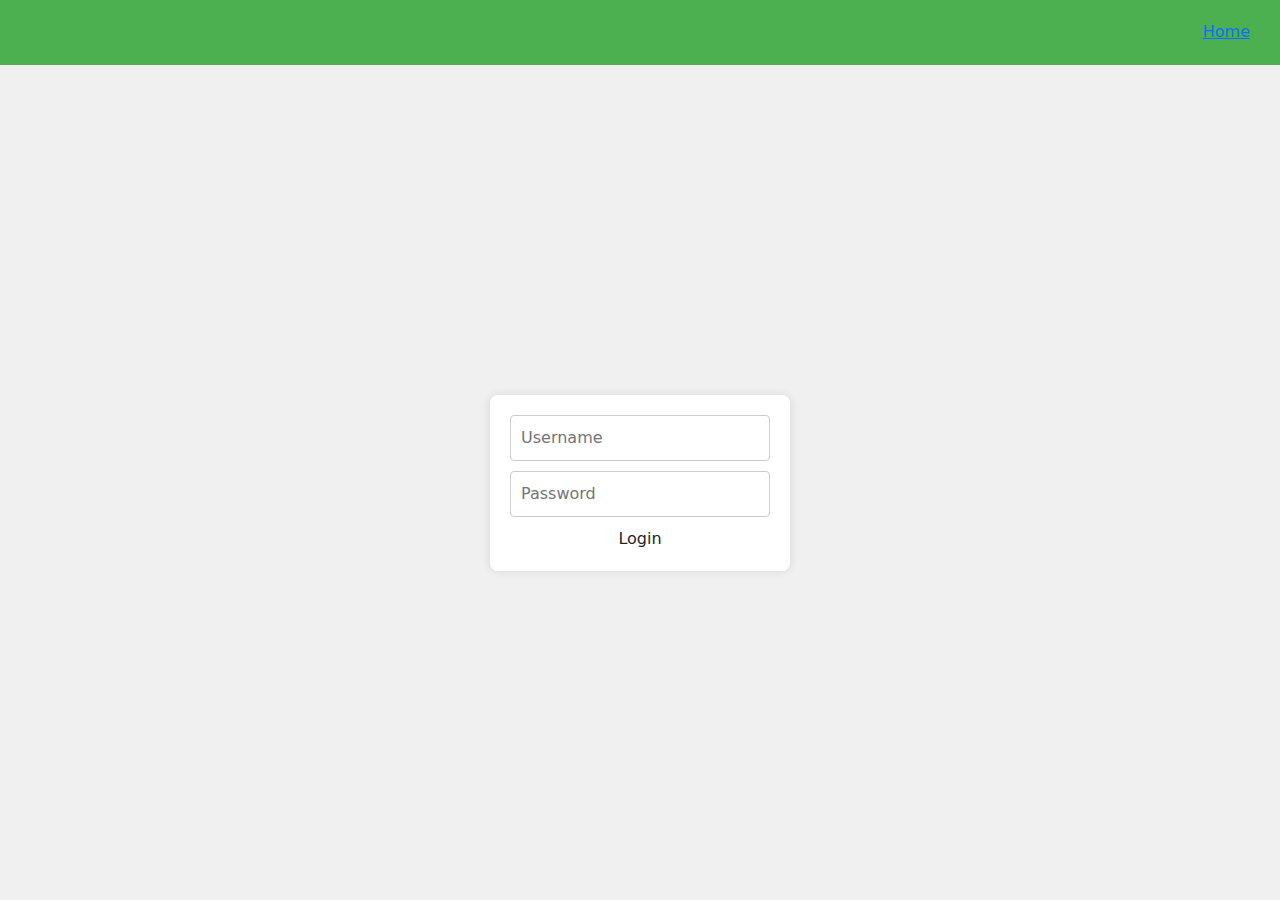
<file: index.html>
<!DOCTYPE html>
<html lang="en">
<head>
    <meta charset="UTF-8">
    <meta name="viewport" content="width=device-width, initial-scale=1.0">
    <title>Login</title>
    <link href="https://cdn.jsdelivr.net/npm/bootstrap@5.3.3/dist/css/bootstrap.min.css" rel="stylesheet"
     integrity="sha384-QWTKZyjpPEjISv5WaRU9OFeRpok6YctnYmDr5pNlyT2bRjXh0JMhjY6hW+ALEwIH" crossorigin="anonymous">
    <link rel="stylesheet" href="style.css">
</head>
<body>
    <!-- <div class="container-root">
        <header class="header">Header</header>
        <div class="form-wrapper">
            <div class="login-container">
                <form>
                   <input type="text" placeholder="Username" required>
                   <input type="password" placeholder="Password" required>
                   <button type="submit">Login</button> 
                </form>
            </div>
        </div>
    </div> -->
    <script src="main.js"></script>
</body>
</html>
</file>
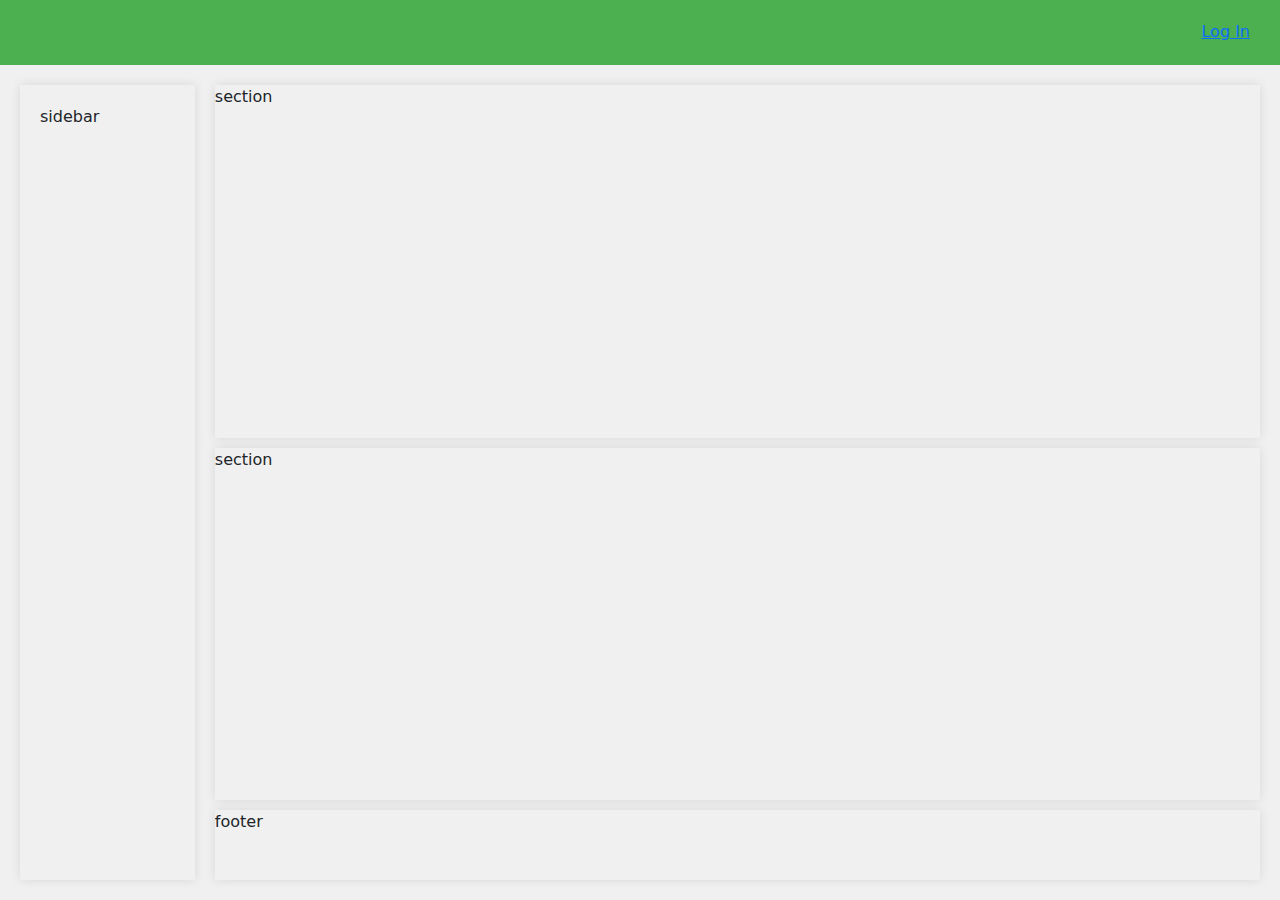
<file: home.html>
<!DOCTYPE html>
<html lang="en">
<head>
    <meta charset="UTF-8">
    <meta name="viewport" content="width=device-width, initial-scale=1.0">
    <title>Home</title>
    <link href="https://cdn.jsdelivr.net/npm/bootstrap@5.3.3/dist/css/bootstrap.min.css" rel="stylesheet"
     integrity="sha384-QWTKZyjpPEjISv5WaRU9OFeRpok6YctnYmDr5pNlyT2bRjXh0JMhjY6hW+ALEwIH" crossorigin="anonymous">
    <link rel="stylesheet" href="style.css">
</head>
<body>

    <!-- <div class="container-root">
        <header class="header">
        <a href="index.html">Log In</a>
        </header>

        <main class="main-section">
            <nav class="sidebar">nav</nav>
            <div class="section">
                <section class="box">section</section>
                <section class="box">section</section>
                <footer class="footer">footer</footer>
            </div>
        </main>
    </div> -->
     <script src="utils.js"></script>
    <script src="home.js"></script>
</body>
</html>
</file>
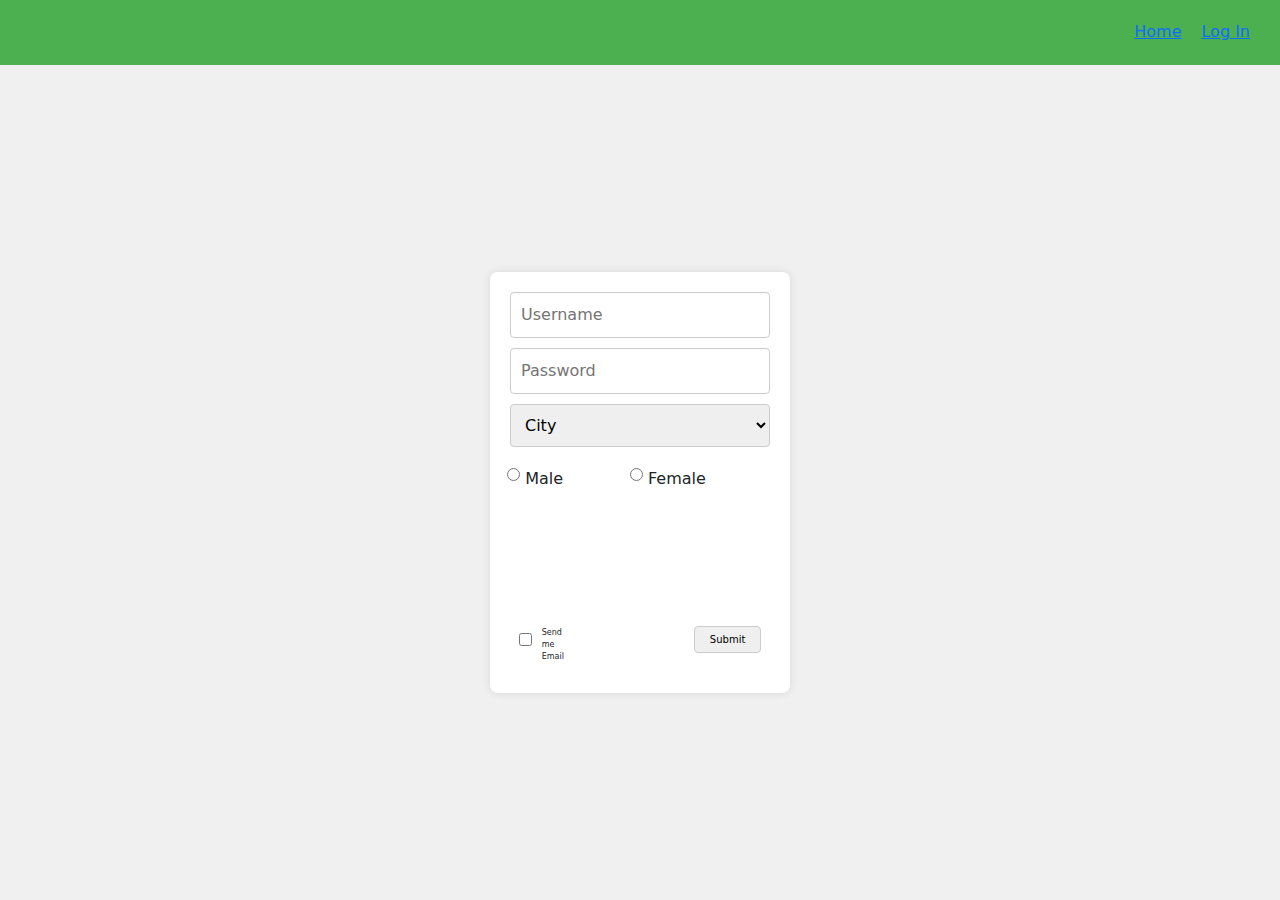
<file: registration.html>
<!DOCTYPE html>
<html lang="en">
<head>
    <meta charset="UTF-8">
    <meta name="viewport" content="width=device-width, initial-scale=1.0">
    <title>Registration</title>
    <link href="https://cdn.jsdelivr.net/npm/bootstrap@5.3.3/dist/css/bootstrap.min.css" rel="stylesheet"
    integrity="sha384-QWTKZyjpPEjISv5WaRU9OFeRpok6YctnYmDr5pNlyT2bRjXh0JMhjY6hW+ALEwIH" crossorigin="anonymous">
   <link rel="stylesheet" href="style.css">
</head>
<body>
    <!-- <div class="container-root">
        <div class="header">
            <a href="">Home</a>

            <a href="">Log In</a>
        </div>
        <div class="form-container">
            <div class="login-container">
              <form>
                <input type="text" placeholder="Username" required>
                <input type="password" placeholder="Password" required>
                  <input type="text" class="city" name="city" placeholder="city" required> -->

                <!-- <label for="city">City: -->
            <!-- <select class="city" required>
                <option value="" disabled selected> city</option>
                <option value="vanadzor">Vanadzor</option>
                <option value="gyumri">Gyumri</option>
                <option value="kapan">Kapan</option>
                <option value="goris">Goris</option>
                <option value="artashat">Artashat</option>
                <option value="dilijan">Dilijan</option>
                <option value="stepanavan">Stepanavan</option>
                <option value="aparan">Aparan</option>
            </select>
            
                <div class="radio-group">
                <label class="radio-inline">
                    <input type="radio" name="gender" value="male" > Male
                </label>
                <label class="radio-inline">
                    <input type="radio" name="gender" value="female"> Female</label>
                </div>

                <div class="checkbox-submit">

            <label for="send-mail">
                <input type="checkbox" class="send-email" name="email"> Send me Email
            </label>

            <input type="submit" class="submit-button" value="Submit" required>
        
        </div>
              </form>  
            </div>
        </div>
    </div> -->
    <script src="utils.js"></script>
    <script src="registration.js"></script>
</body>
</html>
</file>
<file: style.css>
body{
    background-color: #f0f0f0;
    margin: 0;
}

.container-root{
    display: flex;
    flex-direction: column;
    height: 100vh;
}

.header{
   display: flex;
   justify-content: flex-end;
   background-color: #4CAF50;
   padding: 20px;
   height: 65px;
   box-sizing: border-box;
}


.header a {
   
    font-size: 16px; /* Adjusts link text size */
    margin: 0 10px; /* Adds spacing around each link */
}

.form-wrapper{
    display: flex;
    flex: 1;
    justify-content: center;
    align-items: center;
    height: calc(100vh - 40px);
    position: relative;
}

.login-container{
    padding: 20px;
    background-color: white;
    border-radius: 8px;
    box-shadow: 0 0 10px rgba(0, 0, 0, 0.1);
    width: 300px;
}

form{
    display: flex;
    flex-direction: column;
    align-items: center;
}

form input{
    width: 100%;
    margin-bottom: 10px;
    padding: 10px;
    border: 1px solid #ccc;
    border-radius: 4px;
    box-sizing: border-box;
}

button{
    padding: 10px 16px;
    background-color: #4CAF50;
    color: white;
    border: none;
    border-radius: 4px;
    cursor: pointer;
}

.main-section{
    display: flex;
    flex: 1;
    padding: 20px;
    box-sizing: border-box;
}

.sidebar{
    width: 200px;
    height: 100%;
    background-color: #f0f0f0;
    padding: 20px;
    box-sizing: border-box;
    box-shadow: 0 0 10px rgba(0, 0, 0, 0.1);
}

.section{
    box-sizing: border-box;
    display: flex;
    flex-direction: column;
    margin-left: 20px;
    width: 100%;
}

.box{
    box-sizing: border-box;
    box-shadow: 0 0 10px rgba(0, 0, 0, 0.1);
    flex: 1;
    min-height: 300px;
    margin-bottom: 10px;
}

.footer{
    box-shadow: 0 0 10px rgba(0, 0, 0, 0.1);
    height: 70px;
}


.city{
    width: 100%;
    margin-bottom: 10px;
    padding: 10px;
    border: 1px solid #ccc;
    border-radius: 4px;
    box-sizing: border-box;
}

input[type = "radio"]{
    margin-right: 5px;
}

label{
   margin-top: 10px;
   display: block;   
}

.radio-group {
    display: flex;
  
    align-items: center;
    
}

.radio-group label{
    margin-right: 67px;
    display: flex;
    align-items: center;
    
}

.radio-inline{
    margin-right: 10px;
}
/* 
input[type = "checkbox"]{
    margin-right: 10px;
   
}

.checkbox-submit{
    display: flex;
    align-items:center ;
    justify-content: space-between;
   
   
}



.submit-button{
    padding: 5px 15px;
    cursor: pointer;
    font-size: 10px;
} */

.form-container{
    display: flex;
    flex: 1;
    justify-content: center;
    align-items: center;
    height: calc(100vh - 40px);
    position: relative;
    
}

.login-container{
    padding: 20px;
    background-color: white;
    border-radius: 8px;
    box-shadow: 0 0 10px rgba(0, 0, 0, 0.1);
    width: 300px;
}

form{
    display: flex;
    flex-direction: column;
    align-items: center;
    
}

form input{
    width: 100%;
    margin-bottom: 10px;
    padding: 10px;
    border: 1px solid #ccc;
    border-radius: 4px;
    box-sizing: border-box;
    
}


input[type="checkbox"] {
    margin-right: 10px;
}

.checkbox-submit {
    display: flex;
    align-items: center;
    justify-content: space-between; /* Aligns items to the left */
    padding: 10px;
    font-size: 8px;
    margin-top: 20px;
   
    
}
.checkbox-submit label{
    display: flex;
    align-items: center;
    margin-top: 105px;

}

.submit-button {
    padding: 5px 15px;
    cursor: pointer;
    font-size: 10px;
    margin-left: 130px;
    margin-top: 105px; /* Adds spacing between checkbox and button */
}
</file>
